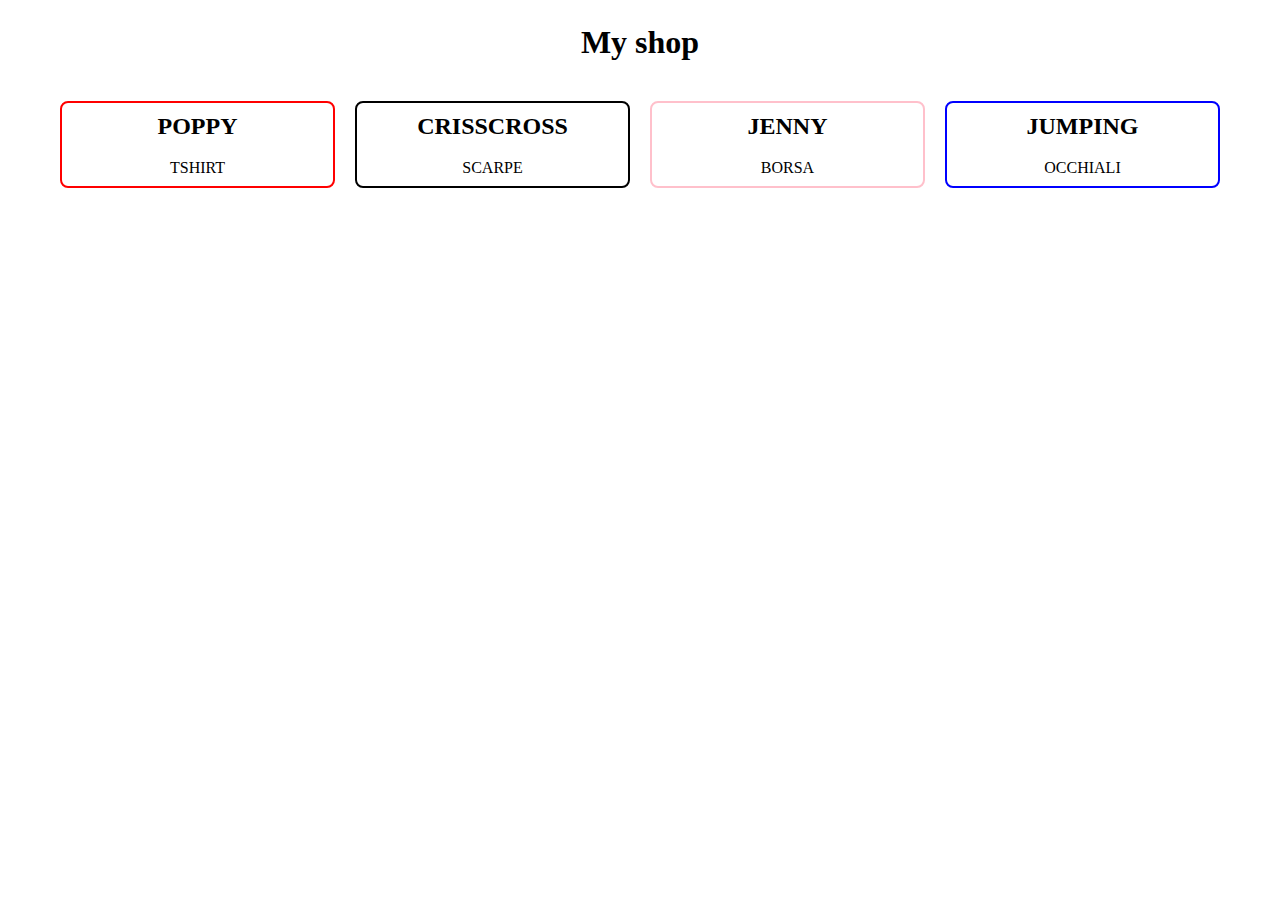
<file: snack-5/index.html>
<!DOCTYPE html>
<html lang="en">
<head>
    <meta charset="UTF-8">
    <meta name="viewport" content="width=device-width, initial-scale=1.0">
    <link rel="stylesheet" href="css/style.css">
    <title>Snack-5</title>
</head>
<body>
    <header>
        <h1>My shop</h1>
    </header>
    <div class="container">
        <main>
            <section id="output">
                
            </section>
        </main>
    </div>
    <script src="js/script.js"></script>
</body>
</html>
</file>
<file: snack-5/css/style.css>
*{
    margin: 0;
    padding: 0;
    box-sizing: border-box;
}

.container {
    max-width: 1180px;
    margin: 0 auto;
}

header {
    text-align: center;
    padding: 1.5rem 0;
}

section#output {
    display: flex;
    flex-wrap: wrap;
    justify-content: space-around;
    align-content: flex-start;
}

article.card {
    border: 2px solid black;
    width:  calc(100% / 4 - 20px);
    margin: 1rem 0;
    text-align: center;
    border-radius: 8px;
}

article p,
article h2 {
    text-transform: uppercase;
    padding: .6rem;
}
</file>
